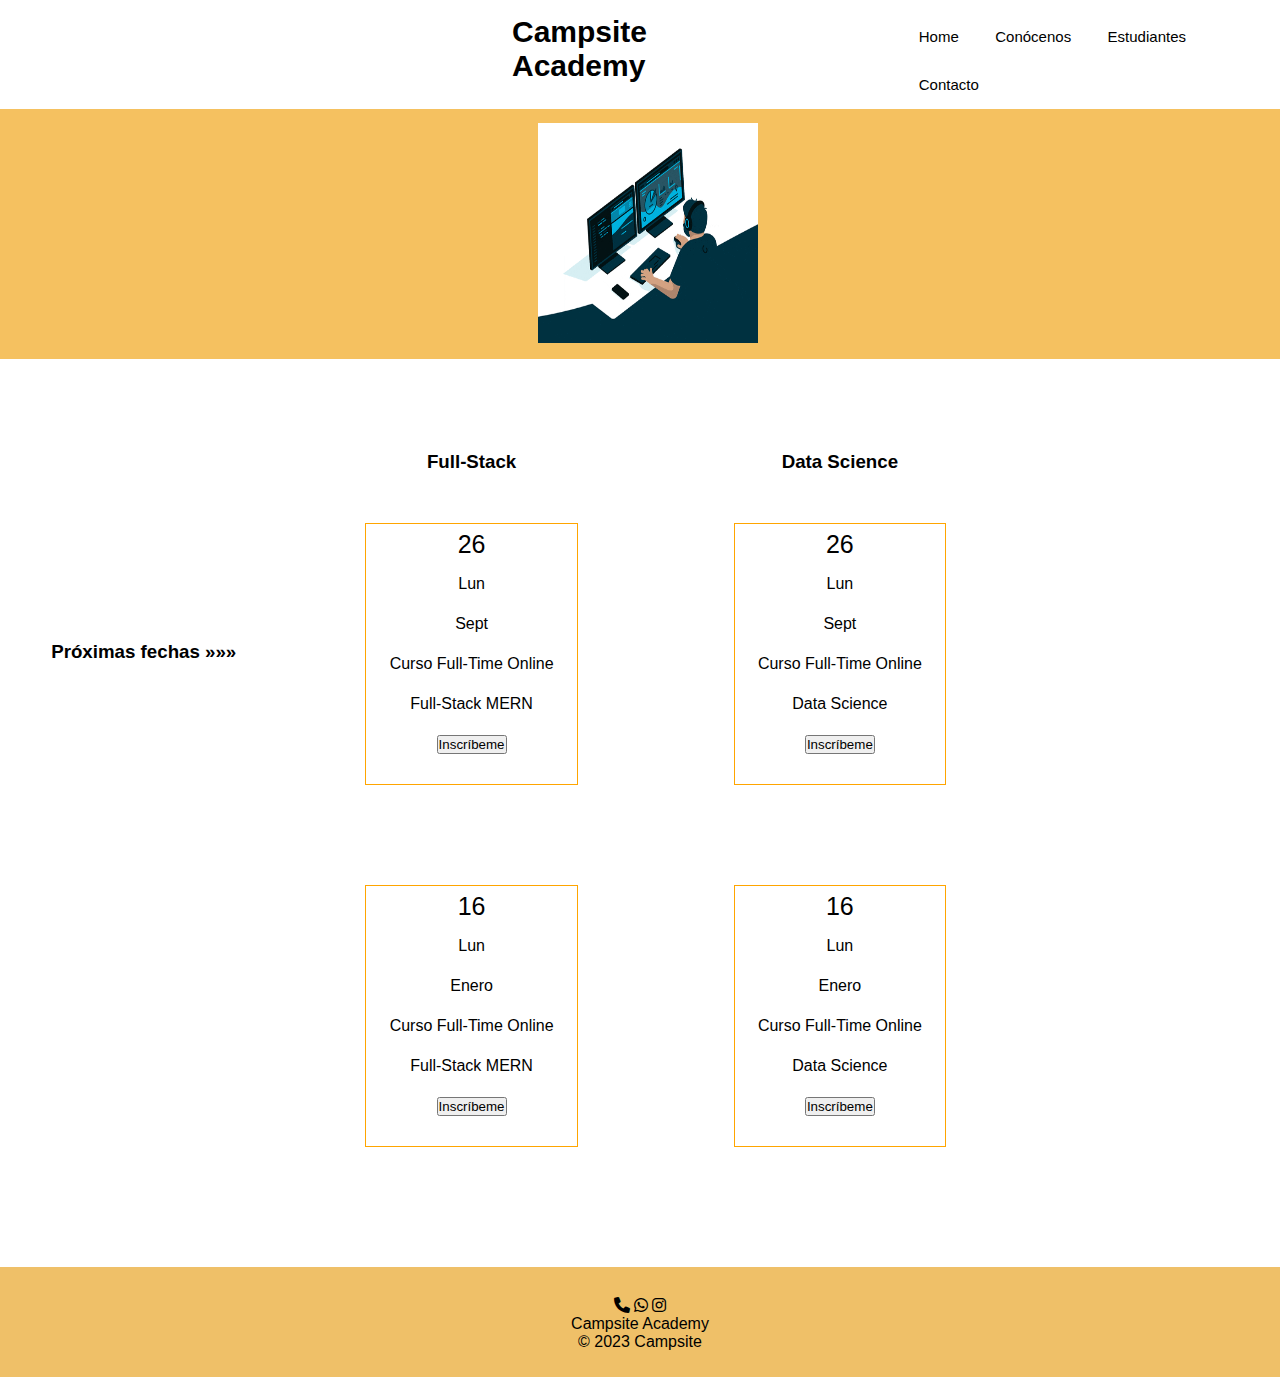
<file: index.html>
<!DOCTYPE html>
<html lang="en">

<head>
    <meta charset="UTF-8">
    <meta http-equiv="X-UA-Compatible" content="IE=edge">
    <meta name="viewport" content="width=device-width, initial-scale=1.0">
    <link rel="stylesheet" href="https://cdnjs.cloudflare.com/ajax/libs/font-awesome/6.0.0/css/all.min.css" />
    <link rel="stylesheet" href="./styles1/Home2.css">
    <link rel="stylesheet" href="https://cdnjs.cloudflare.com/ajax/libs/animate.css/4.1.1/animate.min.css"
  />
    <title>Home</title>
</head>

<body>

    <header>
        <div class="links">
            <h2>Campsite Academy</h2>
            <ul>
                <li class="lista"><a href="index.html">Home</a></li>
                <li class="lista"><a href="Conocenos2.html">Conócenos</a></li>
                <li class="lista"><a href="tabla.html">Estudiantes</a></li>
                <li class="lista"><a href="Contacto2.html"> Contacto</a></li>

            </ul>

        </div>

    </header>



    </div>

    <div class="fondo">

        <img src="./img/giphy.gif" alt="#">
    </div>


    </div>

    <div class="fechas">
        <h3>Próximas fechas &#187;&#187;&#187;</h3>
        <div>
            <h3 class="animate__animated animate__fadeInDown">Full-Stack</h3>
            <div class="fullstack">
                <div class="fecha1">
                    <div class="dia">
                        <p>26</p>
                    </div>
                    <div class="mes">
                        <p>Lun </p>
                        <p>Sept</p>
                    </div>
                    <div>
                        <p>Curso Full-Time Online</p>
                        <p>Full-Stack MERN</p>
                    </div>
                    <div class="boton" >
                        <a href="formulario.html"><button>Inscríbeme</button></a>
                    </div>
                </div>
                <div class="fecha2">
                    <div class="dia">
                        <p>16</p>
                    </div>
                    <div class="mes">
                        <p>Lun </p>
                        <p>Enero</p>
                    </div>
                    <div class="curso">
                        <p>Curso Full-Time Online</p>
                        <p>Full-Stack MERN</p>
                    </div>
                    <div class="boton">
                        <a href="formulario.html"><button>Inscríbeme</button></a>
                    </div>
                </div>
            </div>
        </div>
        <div>
            <h3 class="animate__animated animate__fadeInDown">Data Science</h3>
            <div class="data">
                <div class="fecha3">
                    <div class="dia">
                        <p>26</p>
                    </div>
                    <div class="mes">
                        <p>Lun </p>
                        <p>Sept</p>
                    </div>
                    <div class="curso">
                        <p>Curso Full-Time Online</p>
                        <p>Data Science</p>
                    </div>
                    <div class="boton">
                        <a href="formulario.html"><button>Inscríbeme</button></a>
                    </div>
                </div>
                <div class="fecha4">
                    <div class="dia">
                        <p>16</p>
                    </div>
                    <div class="mes">
                        <p>Lun </p>
                        <p>Enero</p>
                    </div>
                    <div class="curso">
                        <p>Curso Full-Time Online</p>
                        <p>Data Science</p>
                    </div>
                    <div class="boton">
                        <a href="formulario.html"><button>Inscríbeme</button></a>
                    </div>
                </div>
            </div>
        </div>
    </div>

   

</body>

<div class="footer">
    <footer>
        <div class="foot">
            <i class="fa-solid fa-phone"></i>
            <i class="fa-brands fa-whatsapp"></i>
            <i class="fa-brands fa-instagram"></i>
            <p>Campsite Academy</p>
            <p>© 2023 Campsite</p>

        </div>
    </footer>
</div>

</html>
</file>
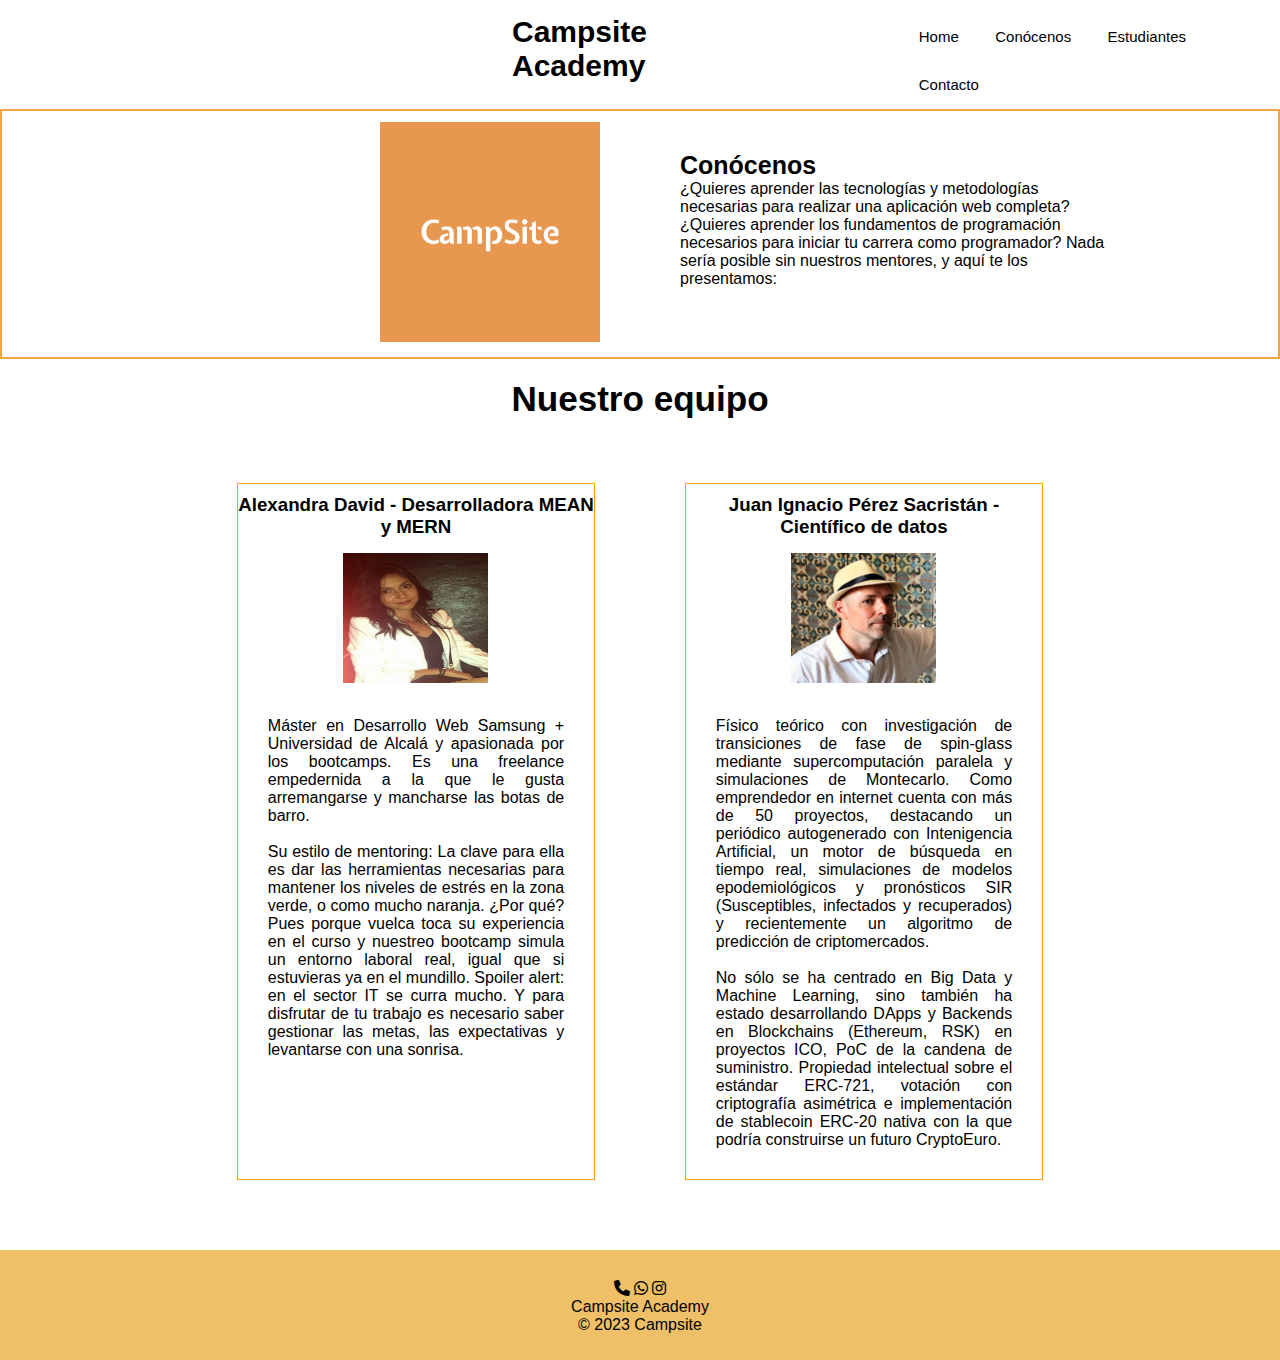
<file: conocenos2.html>
<!DOCTYPE html>
<html lang="en">

<head>
    <meta charset="UTF-8">
    <meta http-equiv="X-UA-Compatible" content="IE=edge">
    <meta name="viewport" content="width=device-width, initial-scale=1.0">
    <link rel="stylesheet" href="https://cdnjs.cloudflare.com/ajax/libs/font-awesome/6.0.0/css/all.min.css" />
    <link rel="stylesheet" href="./styles1/conocenos2.css">
    <link rel="stylesheet" href="https://cdnjs.cloudflare.com/ajax/libs/animate.css/4.1.1/animate.min.css"
  />
    <title>Conócenos</title>
</head>

<body>
    <header>
        <div class="links">
            <h2>Campsite Academy</h2>
            <ul>
                <li class="lista"><a href="index.html">Home</a></li>
                <li class="lista"><a href="Conocenos2.html">Conócenos</a></li>
                <li class="lista"><a href="tabla.html"> Estudiantes</a></li>
                <li class="lista"><a href="contacto2.html"> Contacto</a></li>
            </ul>

        </div>
    </header>


    <div class="fondo">
<div class="img">
        <img src="./img/CampSite-blanco-email.png" alt="#">
</div>
        <div class="contenido1">
            <h3>Conócenos</h3>
            <p>
                ¿Quieres aprender las tecnologías y metodologías necesarias para realizar una aplicación web completa?
                ¿Quieres
                aprender
                los fundamentos de programación necesarios para iniciar tu carrera como programador? Nada sería posible
                sin
                nuestros
                mentores, y aquí te los presentamos:
            </p>
        </div>
    </div>
    <!-- <div class="contenido1">
        <h3>Conócenos</h3>
        <p>
            ¿Quieres aprender las tecnologías y metodologías necesarias para realizar una aplicación web completa?
            ¿Quieres
            aprender
            los fundamentos de programación necesarios para iniciar tu carrera como programador? Nada sería posible sin
            nuestros
            mentores, y aquí te los presentamos:
        </p>
    </div> -->

    <div class="equipo">
        <h3 class="animate__animated animate__heartBeat">Nuestro equipo</h3>
        
    </div>
    <div class="mentores">
        <div class="alexandra">
            <div class="nombre2">
                <h3>Alexandra David - Desarrolladora MEAN y MERN </h3>
            </div>
            <div class="contenido2">
                <img src="./img/AlexandraDavid.jpg" alt="#">
                <P> Máster en Desarrollo Web Samsung + Universidad de Alcalá y apasionada por los bootcamps. Es una
                    freelance
                    empedernida a la que le gusta
                    arremangarse y mancharse las botas de barro.<br> <br />
                    Su estilo de mentoring: La clave para ella es dar las herramientas necesarias para mantener los
                    niveles
                    de
                    estrés en la zona verde,
                    o como mucho naranja. ¿Por qué? Pues porque vuelca toca su experiencia en el curso y nuestreo
                    bootcamp
                    simula un
                    entorno laboral
                    real, igual que si estuvieras ya en el mundillo. Spoiler alert: en el sector IT se curra mucho. Y
                    para
                    disfrutar
                    de tu trabajo
                    es necesario saber gestionar las metas, las expectativas y levantarse con una sonrisa.
                </P>
                
            </div>
        </div>
        <div class="juan">
            <div class="nombre3">
                <h3>Juan Ignacio Pérez Sacristán - Científico de datos </h3>
            </div>
            <div class="contenido3">
                <img src="./img/Juan_Perez.jpg" alt="#">

                <p>
                    Físico teórico con investigación de transiciones de fase de spin-glass mediante supercomputación
                    paralela y
                    simulaciones
                    de Montecarlo. Como emprendedor en internet cuenta con más de 50 proyectos, destacando un periódico
                    autogenerado
                    con Intenigencia
                    Artificial, un motor de búsqueda en tiempo real, simulaciones de modelos epodemiológicos y
                    pronósticos
                    SIR
                    (Susceptibles, infectados y recuperados)
                    y recientemente un algoritmo de predicción de criptomercados. <br> <br />
                    No sólo se ha centrado en Big Data y Machine Learning, sino también ha estado desarrollando DApps y
                    Backends
                    en
                    Blockchains
                    (Ethereum, RSK) en proyectos ICO, PoC de la candena de suministro. Propiedad intelectual sobre el
                    estándar
                    ERC-721, votación con
                    criptografía asimétrica e implementación de stablecoin ERC-20 nativa con la que podría construirse
                    un
                    futuro
                    CryptoEuro.
                </p>
            </div>
        </div>
    </div>
</body>

<div class="footer">
    <footer>
        <div class="foot">
            <i class="fa-solid fa-phone"></i>
            <i class="fa-brands fa-whatsapp"></i>
            <i class="fa-brands fa-instagram"></i>
            <p>Campsite Academy</p>
            <p>© 2023 Campsite</p>

        </div>
    </footer>
</div>

</html>
</file>
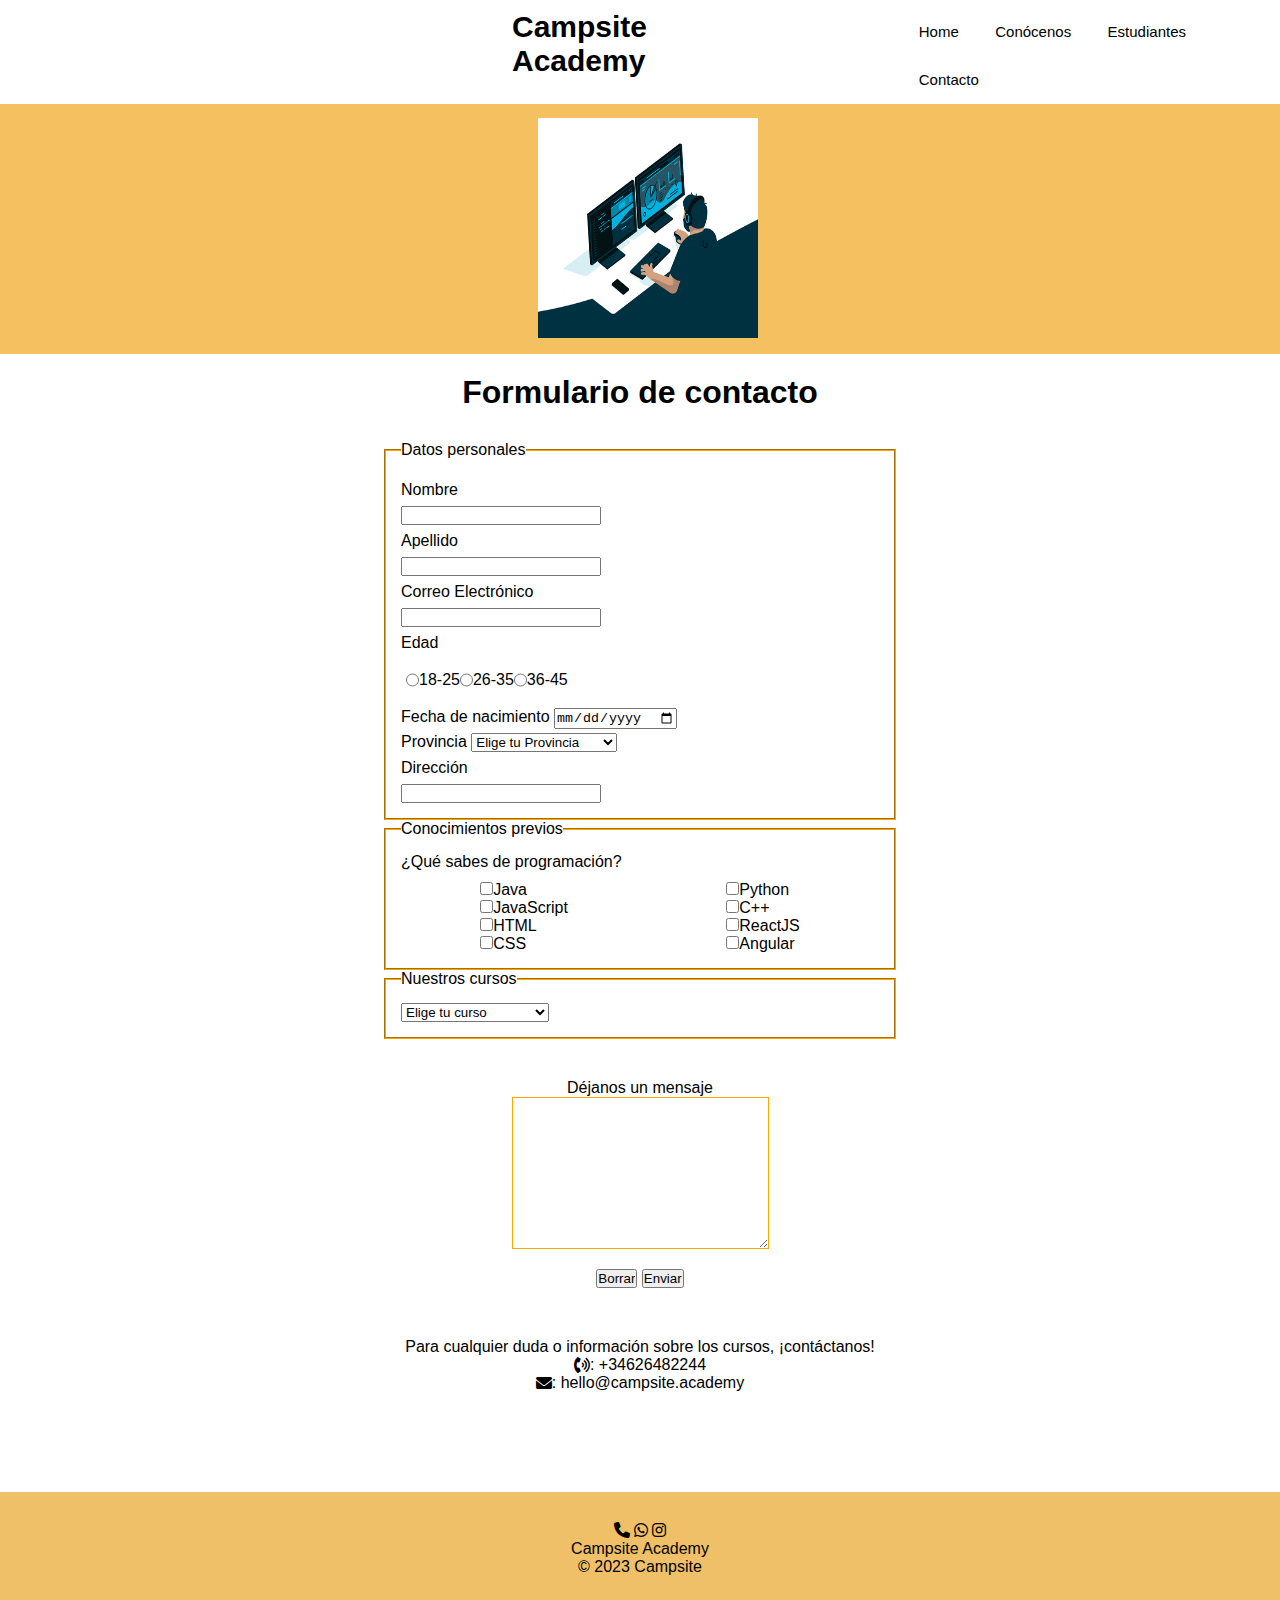
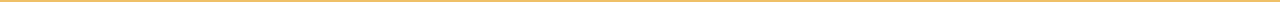
<file: contacto2.html>
<!DOCTYPE html>
<html lang="en">

<head>
    <meta charset="UTF-8">
    <meta http-equiv="X-UA-Compatible" content="IE=edge">
    <meta name="viewport" content="width=device-width, initial-scale=1.0">
    <link rel="stylesheet" href="https://cdnjs.cloudflare.com/ajax/libs/font-awesome/6.0.0/css/all.min.css" />
    <link rel="stylesheet" href="./styles1/contacto2.css">

    <title>Contacto</title>
</head>

<body>
    <header>
        <div class="links">
            <h2>Campsite Academy</h2>
            <ul>
                <li class="lista"><a href="index.html">Home</a></li>
                <li class="lista"><a href="Conocenos2.html">Conócenos</a></li>
                <li class="lista"><a href="tabla.html"> Estudiantes</a></li>
                <li class="lista"><a href="contacto2.html"> Contacto</a></li>
            </ul>
        </div>
    </header>



    <div class="fondo">
        <img src="./img/giphy.gif" alt="#">
    </div>

    <h1>Formulario de contacto</h1>

    <form action="mensaje.html">
        <fieldset>
            <legend>Datos personales</legend>
            <div class="info">
                <div class="datos">
                    <label for="name">Nombre</label>
                    <input type="text" id="name" required minlength="3" maxlength="25">
                </div>
                <div class="datos">
                    <label for="surname">Apellido</label>
                    <input type="text" id="surname" required minlength="3" maxlength="25">
                </div>
                <div class="datos">
                    <label for="email">Correo Electrónico</label>
                    <input type="email" id="email" required>
                </div>
                <div class="datos1">
                    <label for="age">Edad</label>
                    <div class="input">
                        <input type="radio" name="edad" id="">18-25
                        <input type="radio" name="edad" id="">26-35
                        <input type="radio" name="edad" id="">36-45
                    </div>
                </div>
            </div>
            <div class="datos2">
                <label for="nacimiento">Fecha de nacimiento</label>
                <input type="date" id="nacimiento">

            </div>
            <div class="datos3">
                <label for="ciudad">Provincia</label>
                <select required name="provincia" class="form-control">
                    <option value="">Elige tu Provincia</option>
                    <option value="Álava/Araba">Álava/Araba</option>
                    <option value="Albacete">Albacete</option>
                    <option value="Alicante">Alicante</option>
                    <option value="Almería">Almería</option>
                    <option value="Asturias">Asturias</option>
                    <option value="Ávila">Ávila</option>
                    <option value="Badajoz">Badajoz</option>
                    <option value="Baleares">Baleares</option>
                    <option value="Barcelona">Barcelona</option>
                    <option value="Burgos">Burgos</option>
                    <option value="Cáceres">Cáceres</option>
                    <option value="Cádiz">Cádiz</option>
                    <option value="Cantabria">Cantabria</option>
                    <option value="Castellón">Castellón</option>
                    <option value="Ceuta">Ceuta</option>
                    <option value="Ciudad Real">Ciudad Real</option>
                    <option value="Córdoba">Córdoba</option>
                    <option value="Cuenca">Cuenca</option>
                    <option value="Gerona/Girona">Gerona/Girona</option>
                    <option value="Granada">Granada</option>
                    <option value="Guadalajara">Guadalajara</option>
                    <option value="Guipúzcoa/Gipuzkoa">Guipúzcoa/Gipuzkoa</option>
                    <option value="Huelva">Huelva</option>
                    <option value="Huesca">Huesca</option>
                    <option value="Jaén">Jaén</option>
                    <option value="La Coruña/A Coruña">La Coruña/A Coruña</option>
                    <option value="La Rioja">La Rioja</option>
                    <option value="Las Palmas">Las Palmas</option>
                    <option value="León">León</option>
                    <option value="Lérida/Lleida">Lérida/Lleida</option>
                    <option value="Lugo">Lugo</option>
                    <option value="Madrid">Madrid</option>
                    <option value="Málaga">Málaga</option>
                    <option value="Melilla">Melilla</option>
                    <option value="Murcia">Murcia</option>
                    <option value="Navarra">Navarra</option>
                    <option value="Orense/Ourense">Orense/Ourense</option>
                    <option value="Palencia">Palencia</option>
                    <option value="Pontevedra">Pontevedra</option>
                    <option value="Salamanca">Salamanca</option>
                    <option value="Segovia">Segovia</option>
                    <option value="Sevilla">Sevilla</option>
                    <option value="Soria">Soria</option>
                    <option value="Tarragona">Tarragona</option>
                    <option value="Tenerife">Tenerife</option>
                    <option value="Teruel">Teruel</option>
                    <option value="Toledo">Toledo</option>
                    <option value="Valencia">Valencia</option>
                    <option value="Valladolid">Valladolid</option>
                    <option value="Vizcaya/Bizkaia">Vizcaya/Bizkaia</option>
                    <option value="Zamora">Zamora</option>
                    <option value="Zaragoza">Zaragoza</option>
                </select>
            </div>
            <div class="datos">
                <label for="direccion">Dirección</label>
                <input type="text" id="direccion">
            </div>



        </fieldset>
        <fieldset>
            <legend>Conocimientos previos</legend>
            <div class="conocimiento">
                <div class="encabezado">
                    <label for="conocimientos">¿Qué sabes de programación?</label>
                </div>
                <div class="opciones">
                    <div class="opciones1">
                        <div>
                            <input type="checkbox" name="" id="" value="Java">Java
                        </div>
                        <div>
                            <input type="checkbox" name="" id="" value="JavaScript">JavaScript
                        </div>
                        <div>
                            <input type="checkbox" name="" id="" value="HTML">HTML
                        </div>
                        <div>
                            <input type="checkbox" name="" id="" value="CSS">CSS
                        </div>
                    </div>
                    <div class="opciones2">
                        <div>
                            <input type="checkbox" name="" id="" value="Python">Python
                        </div>
                        <div>
                            <input type="checkbox" name="" id="" value="C++">C++
                        </div>
                        <div>
                            <input type="checkbox" name="" id="" value="ReactJS">ReactJS
                        </div>
                        <div>
                            <input type="checkbox" name="" id="" value="Angular">Angular
                        </div>
                    </div>
                </div>
            </div>
        </fieldset>

        <fieldset>
            <legend>Nuestros cursos</legend>
            <div class="interes">
                <select name="" id="">
                    <option value="">Elige tu curso</option>
                    <optgroup label="Full-time">
                        <option value="DataScience">Data Science</option>
                        <option value="Full-Stack">Full-Stack MEARN</option>
                    </optgroup>
                    <optgroup label="Part-Time">
                        <option value="DataScience">Data Science</option>
                        <option value="Full-Stack">Full-Stack MEARN</option>
                    </optgroup>

                </select>
            </div>
        </fieldset>
        <div class="mensaje">
            <p>Déjanos un mensaje</p>
            <textarea name="" id="" cols="30" rows="10"></textarea>

        </div>
        <div class="botones">
            <input type="reset" value="Borrar">
            <input type="submit" value="Enviar">
        </div>
    </form>








    <div class="contenido1">

        <div class="info">
            <p>
                Para cualquier duda o información sobre los cursos, ¡contáctanos!
            </p>
            <div class="icono">
                <i class="fa-solid fa-phone-volume"></i>
                <p>
                    : +34626482244
                </p>
            </div>
            <div class="icono">
                <i class="fa-solid fa-envelope"></i>
                <p>
                    : hello@campsite.academy
                </p>
            </div>
        </div>



    </div>

    </div>

</body>

<div class="footer">
    <footer>
        <div class="foot">
            <i class="fa-solid fa-phone"></i>
            <i class="fa-brands fa-whatsapp"></i>
            <i class="fa-brands fa-instagram"></i>
            <p>Campsite Academy</p>
            <p>© 2023 Campsite</p>

        </div>
    </footer>
</div>

</html>
</file>
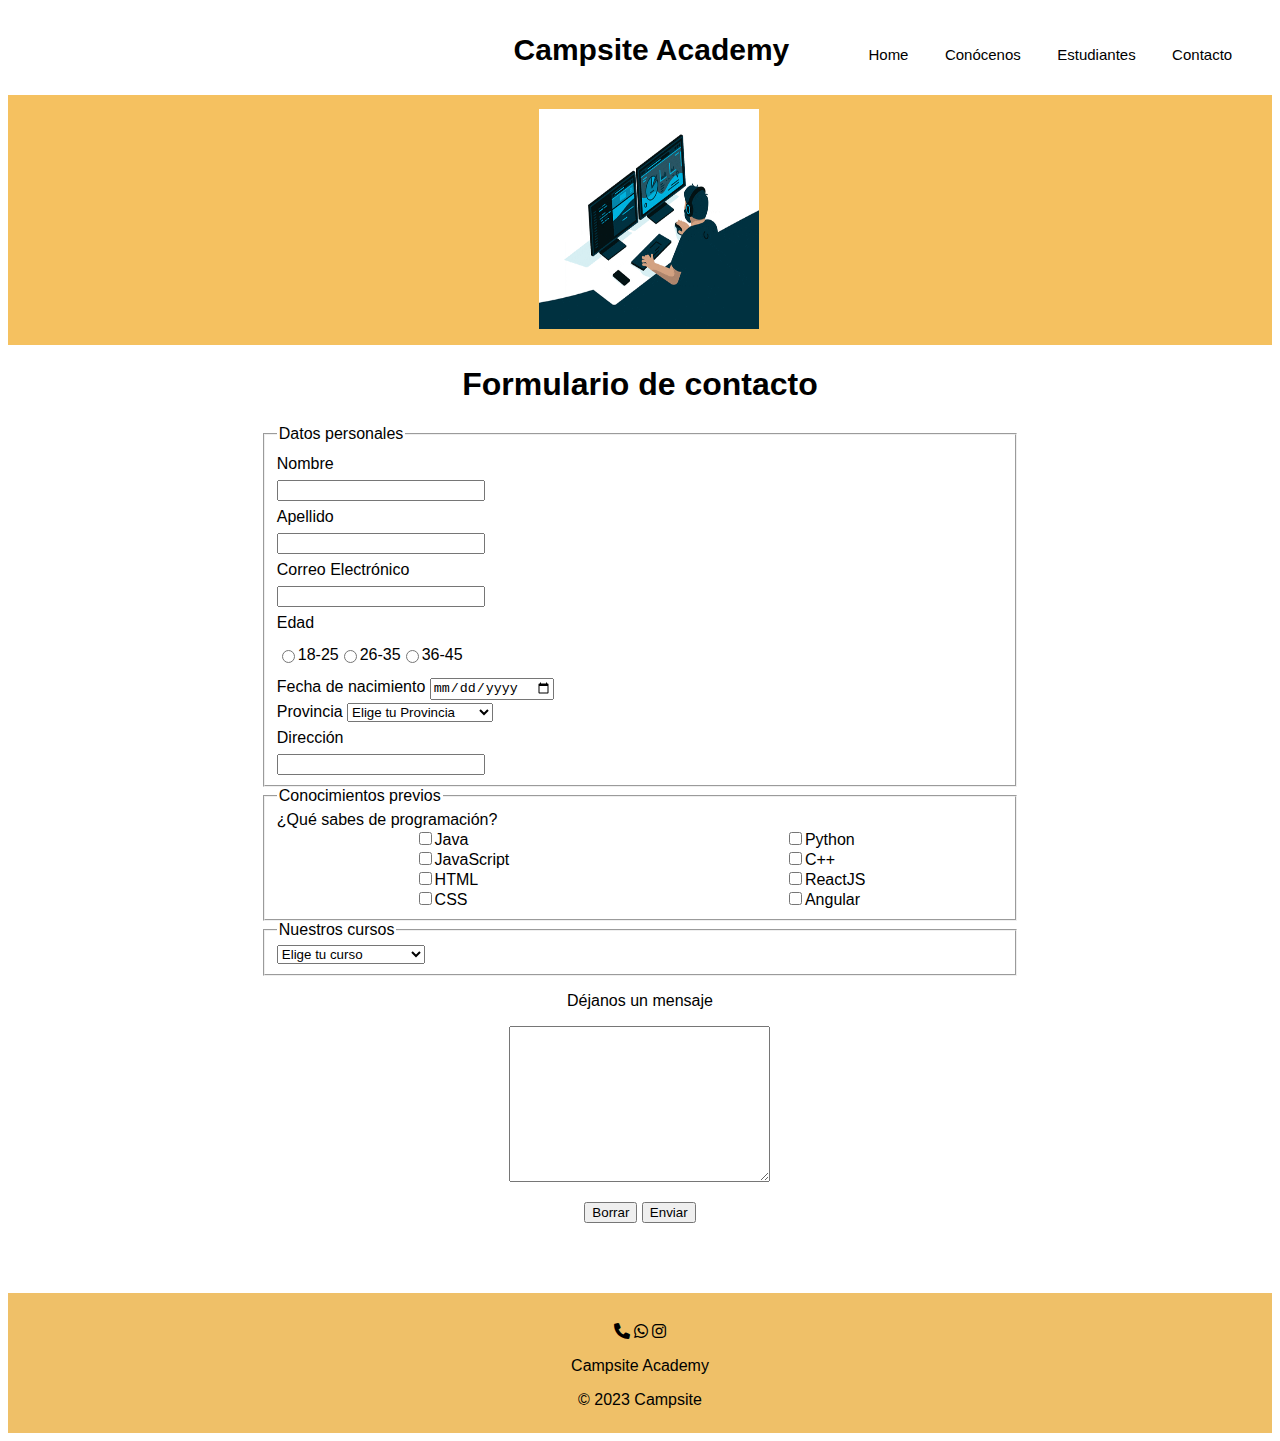
<file: formulario.html>
<!DOCTYPE html>
<html lang="en">

<head>
    <meta charset="UTF-8">
    <meta http-equiv="X-UA-Compatible" content="IE=edge">
    <meta name="viewport" content="width=device-width, initial-scale=1.0">
    <link rel="stylesheet" href="https://cdnjs.cloudflare.com/ajax/libs/font-awesome/6.0.0/css/all.min.css" />
    <link rel="stylesheet" href="./styles1/formulario.css">
    <title>Document</title>
</head>

<body>

    <header>
        <div class="links">
            <h2>Campsite Academy</h2>
            <ul>
                <li class="lista"><a href="index.html">Home</a></li>
                <li class="lista"><a href="Conocenos2.html">Conócenos</a></li>
                <li class="lista"><a href="tabla.html"> Estudiantes</a></li>
                <li class="lista"><a href="contacto2.html"> Contacto</a></li>

            </ul>
        </div>
    </header>

    <div class="fondo">
        <img src="./img/giphy.gif" alt="#">
    </div>


    <h1>Formulario de contacto</h1>

    <form action="mensaje.html">
        <fieldset>
            <legend>Datos personales</legend>
            <div class="info">
                <div class="datos">
                    <label for="name">Nombre</label>
                    <input type="text" id="name" required minlength="3" maxlength="25">
                </div>
                <div class="datos">
                    <label for="surname">Apellido</label>
                    <input type="text" id="surname" required minlength="3" maxlength="25">
                </div>
                <div class="datos">
                    <label for="email">Correo Electrónico</label>
                    <input type="email" id="email" required>
                </div>
                <div class="datos1">
                    <label for="age">Edad</label>
                    <div class="input">
                        <input type="radio" name="edad" id="">18-25
                        <input type="radio" name="edad" id="">26-35
                        <input type="radio" name="edad" id="">36-45
                    </div>
                </div>
            </div>
            <div class="datos2">
                <label for="nacimiento">Fecha de nacimiento</label>
                <input type="date" id="nacimiento">

            </div>
            <div class="datos3">
                <label for="ciudad">Provincia</label>
                <select required name="provincia" class="form-control">
                    <option value="">Elige tu Provincia</option>
                    <option value="Álava/Araba">Álava/Araba</option>
                    <option value="Albacete">Albacete</option>
                    <option value="Alicante">Alicante</option>
                    <option value="Almería">Almería</option>
                    <option value="Asturias">Asturias</option>
                    <option value="Ávila">Ávila</option>
                    <option value="Badajoz">Badajoz</option>
                    <option value="Baleares">Baleares</option>
                    <option value="Barcelona">Barcelona</option>
                    <option value="Burgos">Burgos</option>
                    <option value="Cáceres">Cáceres</option>
                    <option value="Cádiz">Cádiz</option>
                    <option value="Cantabria">Cantabria</option>
                    <option value="Castellón">Castellón</option>
                    <option value="Ceuta">Ceuta</option>
                    <option value="Ciudad Real">Ciudad Real</option>
                    <option value="Córdoba">Córdoba</option>
                    <option value="Cuenca">Cuenca</option>
                    <option value="Gerona/Girona">Gerona/Girona</option>
                    <option value="Granada">Granada</option>
                    <option value="Guadalajara">Guadalajara</option>
                    <option value="Guipúzcoa/Gipuzkoa">Guipúzcoa/Gipuzkoa</option>
                    <option value="Huelva">Huelva</option>
                    <option value="Huesca">Huesca</option>
                    <option value="Jaén">Jaén</option>
                    <option value="La Coruña/A Coruña">La Coruña/A Coruña</option>
                    <option value="La Rioja">La Rioja</option>
                    <option value="Las Palmas">Las Palmas</option>
                    <option value="León">León</option>
                    <option value="Lérida/Lleida">Lérida/Lleida</option>
                    <option value="Lugo">Lugo</option>
                    <option value="Madrid">Madrid</option>
                    <option value="Málaga">Málaga</option>
                    <option value="Melilla">Melilla</option>
                    <option value="Murcia">Murcia</option>
                    <option value="Navarra">Navarra</option>
                    <option value="Orense/Ourense">Orense/Ourense</option>
                    <option value="Palencia">Palencia</option>
                    <option value="Pontevedra">Pontevedra</option>
                    <option value="Salamanca">Salamanca</option>
                    <option value="Segovia">Segovia</option>
                    <option value="Sevilla">Sevilla</option>
                    <option value="Soria">Soria</option>
                    <option value="Tarragona">Tarragona</option>
                    <option value="Tenerife">Tenerife</option>
                    <option value="Teruel">Teruel</option>
                    <option value="Toledo">Toledo</option>
                    <option value="Valencia">Valencia</option>
                    <option value="Valladolid">Valladolid</option>
                    <option value="Vizcaya/Bizkaia">Vizcaya/Bizkaia</option>
                    <option value="Zamora">Zamora</option>
                    <option value="Zaragoza">Zaragoza</option>
                </select>
            </div>
            <div class="datos">
                <label for="direccion">Dirección</label>
                <input type="text" id="direccion">
            </div>



        </fieldset>
        <fieldset>
            <legend>Conocimientos previos</legend>
            <div class="conocimiento">
                <div class="encabezado">
                    <label for="conocimientos">¿Qué sabes de programación?</label>
                </div>
                <div class="opciones">
                    <div class="opciones1">
                        <div>
                            <input type="checkbox" name="" id="" value="Java">Java
                        </div>
                        <div>
                            <input type="checkbox" name="" id="" value="JavaScript">JavaScript
                        </div>
                        <div>
                            <input type="checkbox" name="" id="" value="HTML">HTML
                        </div>
                        <div>
                            <input type="checkbox" name="" id="" value="CSS">CSS
                        </div>
                    </div>
                    <div class="opciones2">
                        <div>
                            <input type="checkbox" name="" id="" value="Python">Python
                        </div>
                        <div>
                            <input type="checkbox" name="" id="" value="C++">C++
                        </div>
                        <div>
                            <input type="checkbox" name="" id="" value="ReactJS">ReactJS
                        </div>
                        <div>
                            <input type="checkbox" name="" id="" value="Angular">Angular
                        </div>
                    </div>
                </div>
            </div>
        </fieldset>

        <fieldset>
            <legend>Nuestros cursos</legend>
            <div class="interes">
                <select name="" id="">
                    <option value="">Elige tu curso</option>
                    <optgroup label="Full-time">
                        <option value="DataScience">Data Science</option>
                        <option value="Full-Stack">Full-Stack MEARN</option>
                    </optgroup>
                    <optgroup label="Part-Time">
                        <option value="DataScience">Data Science</option>
                        <option value="Full-Stack">Full-Stack MEARN</option>
                    </optgroup>

                </select>
            </div>
        </fieldset>
        <div class="mensaje">
            <p>Déjanos un mensaje</p>
            <textarea name="" id="" cols="30" rows="10"></textarea>

        </div>
        <div class="botones">
            <input type="reset" value="Borrar">
            <input type="submit" value="Enviar">
        </div>
    </form>
</body>

<div class="footer">
    <footer>
        <div class="foot">
            <i class="fa-solid fa-phone"></i>
            <i class="fa-brands fa-whatsapp"></i>
            <i class="fa-brands fa-instagram"></i>
            <p>Campsite Academy</p>
            <p>© 2023 Campsite</p>

        </div>
    </footer>
</div>

</html>
</file>
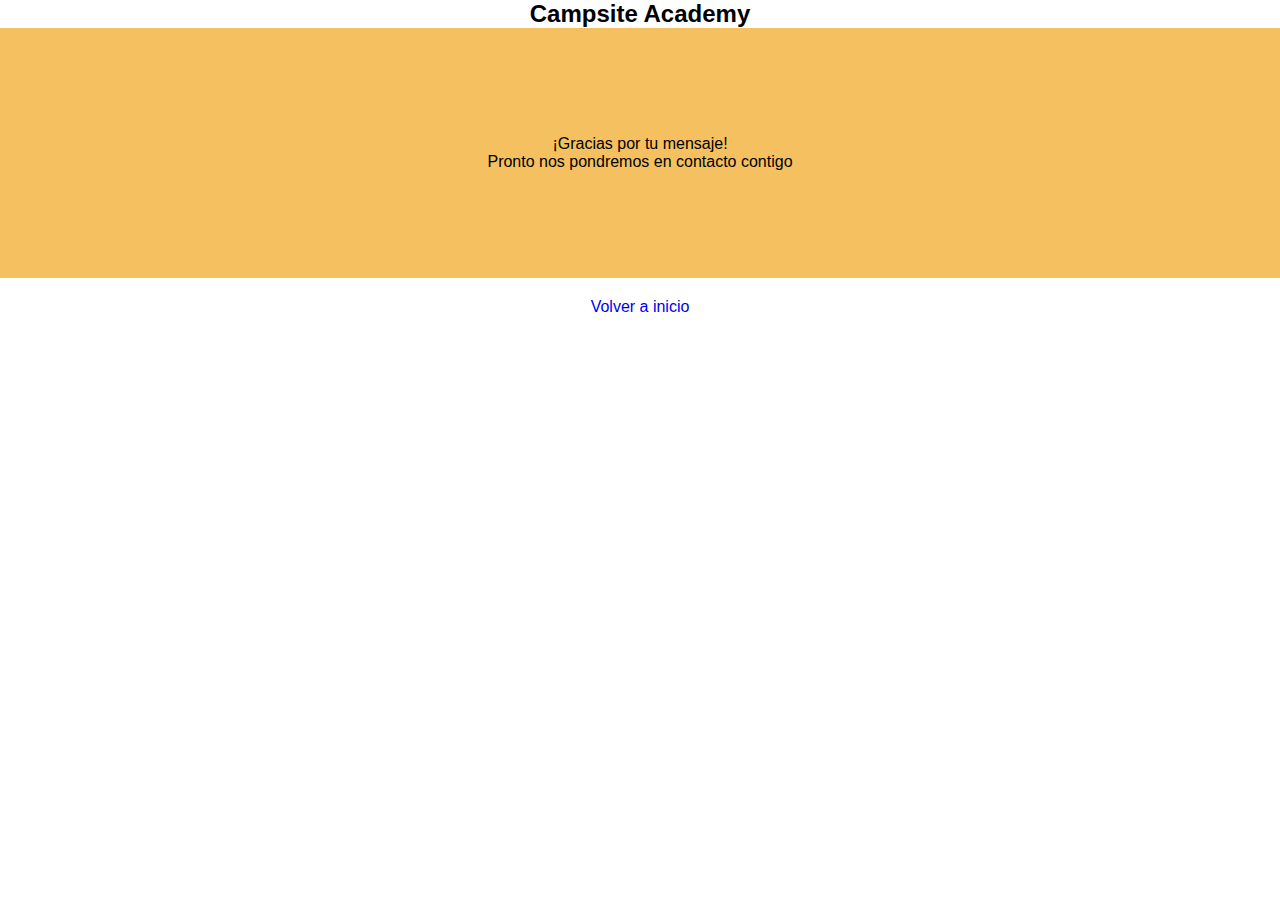
<file: mensaje.html>
<!DOCTYPE html>
<html lang="en">

<head>
    <meta charset="UTF-8">
    <meta http-equiv="X-UA-Compatible" content="IE=edge">
    <meta name="viewport" content="width=, initial-scale=1.0">
    <link rel="stylesheet" href="./styles1/mensaje.css">
    <title>Mensaje</title>
</head>

<body>

    
        <h2>Campsite Academy</h2>

        <div class="fondo">
            <p>¡Gracias por tu mensaje! </p>
            <p>Pronto nos pondremos en contacto contigo</p>
        </div>


        <div class="boton">
            <a href="index.html">Volver a inicio</a>
        </div>


</body>

</html>
</file>
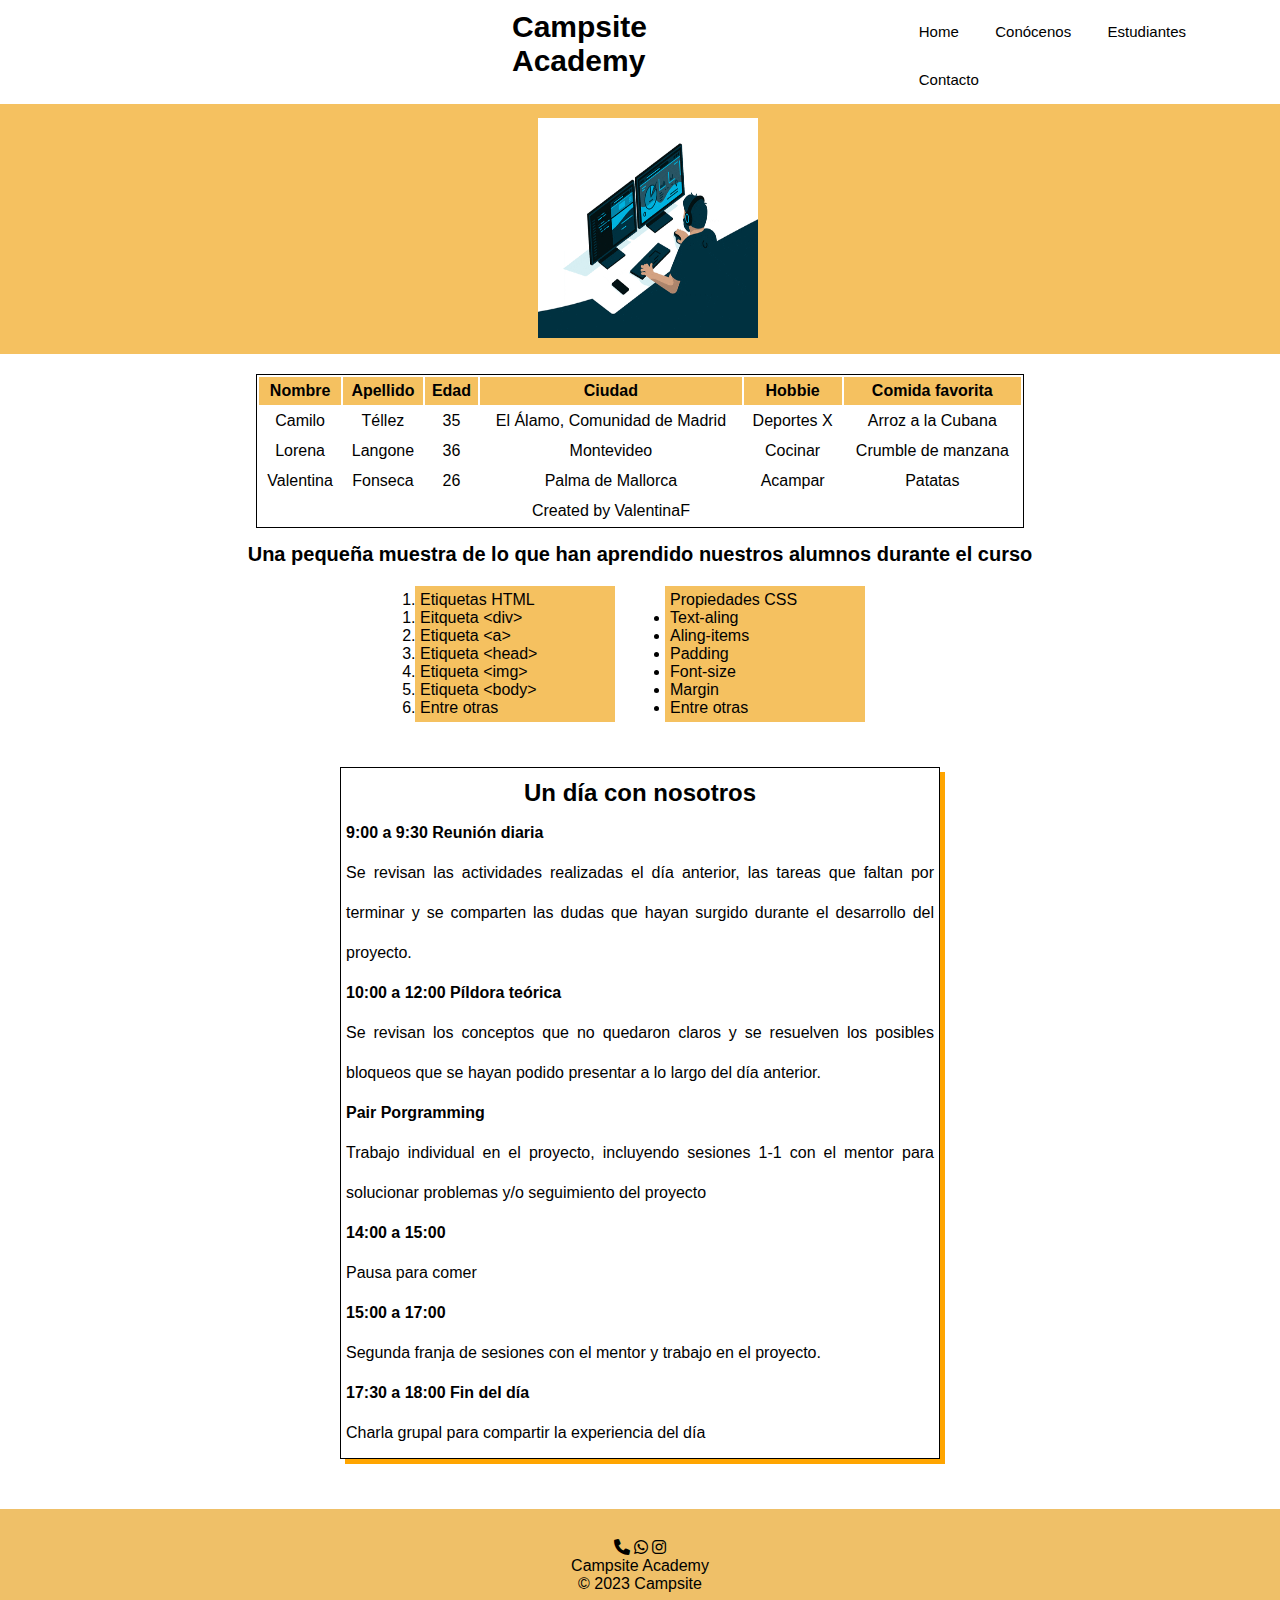
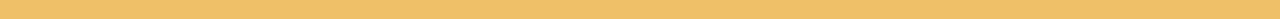
<file: tabla.html>
<!DOCTYPE html>
<html lang="en">

<head>
    <meta charset="UTF-8">
    <meta http-equiv="X-UA-Compatible" content="IE=edge">
    <meta name="viewport" content="width=device-width, initial-scale=1.0">
    <link rel="stylesheet" href="https://cdnjs.cloudflare.com/ajax/libs/animate.css/4.1.1/animate.min.css">
    <link rel="stylesheet" href="https://cdnjs.cloudflare.com/ajax/libs/font-awesome/6.0.0/css/all.min.css" />
    <link rel="stylesheet" href="./styles1/tabla.css">
    <title>Estudiantes</title>
</head>

<body>

    <header>
        <div class="links">
            <h2>Campsite Academy</h2>
            <ul>
                <li class="lista"><a href="index.html">Home</a></li>
                <li class="lista"><a href="conocenos2.html">Conócenos</a></li>
                <li class="lista"><a href="tabla.html"> Estudiantes</a></li>
                <li class="lista"><a href="contacto2.html"> Contacto</a></li>

            </ul>

        </div>

    </header>

    <div class="fondo">

        <img src="./img/giphy.gif" alt="#">
    </div>

    <table class="table">
        <thead class="thead">
            <tr>
                <th>Nombre</th>
                <th>Apellido</th>
                <th>Edad</th>
                <th>Ciudad</th>
                <th>Hobbie</th>
                <th>Comida favorita</th>
            </tr>
        </thead>
        <tbody>
            <tr>
                <td>Camilo</td>
                <td>Téllez</td>
                <td>35</td>
                <td>El Álamo, Comunidad de Madrid</td>
                <td>Deportes X</td>
                <td>Arroz a la Cubana</td>
            </tr>
            <tr>
                <td>Lorena</td>
                <td>Langone</td>
                <td>36</td>
                <td>Montevideo</td>
                <td>Cocinar</td>
                <td>Crumble de manzana</td>
            </tr>
            <tr>
                <td>Valentina</td>
                <td>Fonseca</td>
                <td>26</td>
                <td>Palma de Mallorca</td>
                <td>Acampar</td>
                <td>Patatas</td>
            </tr>

        </tbody>

        <tfoot class="tfoot">

            <tr>
                <td></td>
                <td></td>
                <td></td>
                <td>Created by ValentinaF</td>
                <td></td>
                <td></td>
            </tr>
        </tfoot>

    </table>


    <h1 class="animate__animated animate__heartBeat">Una pequeña muestra de lo que han aprendido nuestros alumnos
        durante el curso</h1>
    <div class="listas">
        <div class="ordenada">
            <ol>
                <li>
                    <p>Etiquetas HTML</p>
                    <ol>
                        <li>Eitqueta &#60;div&#62;</li>
                        <li>Etiqueta &#60;a&#62;</li>
                        <li>Etiqueta &#60;head&#62;</li>
                        <li>Etiqueta &#60;img&#62;</li>
                        <li>Etiqueta &#60;body&#62;</li>
                        <li>Entre otras</li>
                    </ol>
                </li>
            </ol>
        </div>
        <div class="nordenada">
            <li class="css">
                <p>Propiedades CSS</p>
                <ul>
                    <li>Text-aling</li>
                    <li>Aling-items</li>
                    <li>Padding</li>
                    <li>Font-size</li>
                    <li>Margin</li>
                    <li>Entre otras</li>
                </ul>
            </li>

        </div>


    </div>

    <div class="descripcion">
        <h2>Un día con nosotros</h2>
        <dl>
            <dt>
                <p>9:00 a 9:30 Reunión diaria</p>
            </dt>
            <dd>
                Se revisan las actividades realizadas el día anterior, las tareas que faltan por terminar
                y se comparten las dudas que hayan surgido durante el desarrollo del proyecto.
            </dd>
            <dt>
                <p>10:00 a 12:00 Píldora teórica</p>
            </dt>
            <dd>
                Se revisan los conceptos que no quedaron claros y se resuelven los posibles bloqueos que se
                hayan podido presentar a lo largo del día anterior.
            </dd>
            <dt>
                <p>Pair Porgramming</p>
            </dt>
            <dd>Trabajo individual en el proyecto, incluyendo sesiones 1-1 con el mentor para solucionar problemas
                y/o seguimiento del proyecto</dd>
            <dt>
                <p>14:00 a 15:00 </p>
            </dt>
            <dd>Pausa para comer</dd>
            <dt>
                <p>15:00 a 17:00</p>
            </dt>
            <dd>Segunda franja de sesiones con el mentor y trabajo en el proyecto.
            </dd>
            <dt>
                <p>17:30 a 18:00 Fin del día</p>
            </dt>
            <dd> Charla grupal para compartir la experiencia del día</dd>
        </dl>


    </div>
</body>

<div class="footer">
    <footer>
        <div class="foot">
            <i class="fa-solid fa-phone"></i>
            <i class="fa-brands fa-whatsapp"></i>
            <i class="fa-brands fa-instagram"></i>
            <p>Campsite Academy</p>
            <p>© 2023 Campsite</p>
            
        </div>
    </footer>
</div>



</html>
</file>
<file: styles1/Home2.css>
*{
    margin: 0;
    padding: 0;
    box-sizing: border-box;
}

.links {
    display: flex;
    flex-direction: row;
    align-items: baseline;
}

body{
    font-family: sans-serif;
}

.lista{
    display: inline-block;
    list-style: none;
    padding: 15px;
}

.lista a{
    text-decoration: none;
    color:black;
    padding: 1px;
    font-size: 15px;
}

.links ul{
    padding-left: 10%;
}

.boton{
    margin-bottom: 20px;
}

.links h2{
    padding-left: 40%;
    color: black;
    font-size: 30px;
    padding-top: 15px;
}

.fondo{
    position: relative;
    background-color: rgb(245, 193, 96);
    background-size: cover;
    height: 250px;
}

.fondo img{
    position: relative;
    margin: auto;
    height: 220px;
    width: 220px;
    top: 14px;
    left: 42%;
}

.data,
.fullstack{
    display: flex;
    flex-direction: column;
    align-items: center ;

}

.fechas{
    display: flex;
    flex-direction: row;
    padding-top: 2%;
    width: 80% ;
    text-align: center;
    justify-content:space-around ;
}

.fechas h3{
    padding-top: 25%;
}

.fullstack{
    display: flex;
    margin: auto;
    width: fit-content
}

.data{
    display: flex;
    margin: auto;
    width: fit-content;
}

.fecha1,
.fecha2,
.fecha3,
.fecha4{
    display: flex;
    flex-direction: column;
    border: 1px solid orange;
    width: 80%;
    margin: 50px;
    line-height: 40px;
}


.dia {
    font-size: 25px;
    text-align: center;
}

.footer{
    text-align-last: center;
    padding-top: 30px;
    position: relative;
    background-color: rgb(239, 192, 104);
    background-size: cover;
    height: 110px;
    align-self: center;
    margin-top: 70px;
 }

 .foot{
    align-self: center;
 }
</file>
<file: styles1/conocenos2.css>
*{
    margin: 0;
    padding: 0;
    box-sizing: border-box;
}
.links {
    display: flex;
    flex-direction: row;
    align-items: baseline;  
}

.lista{
    display: inline-block;
    list-style: none;
    padding: 15px;
}

.lista a{
    text-decoration: none;
    color:black;
    padding: 1px;
    font-size: 15px;
}

body{
    font-family: sans-serif;
}


.links ul{
    padding-left: 10%;
}

.links h2{
    padding-left: 40%;
    color: black;
    font-size: 30px;
    padding-top: 15px;
}

.fondo{
    display: flex;
    flex-direction: row;
    justify-content: center;
    /* position: relative; */
    border: solid 2px rgb(240, 165, 73);
    /* background-size: cover; */
    height: 250px; 
      
}
.fondo div{
    width: 40%;
    padding: 40px;
}

.fondo img{
   
    height: 220px;
    width: 220px;
    top: 4px;
    /* left: 15%; */
}

.fondo .img{
    place-self: center;
    text-align: end;
}

.contenido1{
   width: 40%;
color: black;
}

.contenido1 h3{
    font-size: 25px;
}

.mentores{
    display: flex;
    flex-direction: row;
    width: 70%;
    /* text-align: justify; */
    margin: auto;
    justify-content: space-around;
    padding-top: 5%;
}

.equipo{
    text-align: center;
    font-size: 30px;
    color: black;
    padding-top: 20px;
}

.alexandra,
.juan{
    border: solid 1px orange;
    width: 40%;
}

.contenido2 p,
.contenido3 p{
    text-align: justify;
    margin: 30px;
}

.nombre2,
.nombre3{
    text-align: center;
    padding-top: 10px;
}

.contenido2,
.contenido3{
    text-align: center;
}

.contenido2 img,
.contenido3 img{
    width: 145px; 
    height: 145px;
    padding-top: 15px;
}

.footer{
    text-align-last: center;
    padding-top: 30px;
    position: relative;
    background-color: rgb(239, 192, 104);
    background-size: cover;
    height: 110px;
    align-self: center;
    margin-top: 70px;
 }

 .foot{
    align-self: center;
 }
</file>
<file: styles1/contacto2.css>
*{
    margin: 0;
    padding: 0;
    box-sizing: border-box;
}

.links {
    display: flex;
    flex-direction: row;
    align-items: baseline;  
}

.lista{
    display: inline-block;
    list-style: none;
    padding: 15px;
}

.lista a{
    text-decoration: none;
    color:black;
    padding: 1px;
    font-size: 15px;
}


.links ul{
    padding-left: 10%;
}

.links h2{
    padding-left: 40%;
    color: black;
    font-size: 30px;
    padding-top: 15px;
}

.fondo{
    position: relative;
    background-color: rgb(245, 193, 96);
    background-size: cover;
    height: 250px;   
}

.fondo img{
    position: relative;
    margin: auto;
    height: 220px;
    width: 220px;
    top: 14px;
    left: 42%;
}


body h1{
    text-align: center;
    color: black;
    }
    
    body{
        font-family: sans-serif;
    }
    .info{
        display: flex;
        flex-direction: column;
    }
    
    .datos{
        display: flex;
        flex-direction: column;
     }
    
     .input{
        display: flex;
        flex-direction: row;
        padding: 5px;
     }

h1{
    padding-top: 20px;
}

.links h2{
    padding-top: 10px;
}
    
    form{
        width: 40%;
        margin: auto;
        padding-top: 30px;
       
    }

    fieldset{
        padding: 15px;
        border-color: orange;
    }

    .mensaje{
        padding-top: 40px;
    }

    textarea{
        border-color: orange;
        box-shadow: 2px;
    }
    
    .datos,
    .datos1,
    .datos2,
    .datos3
    .conocimiento{
        line-height: 200%;
    }
    
    .datos input{
        width: 200px;
    }
    
    .opciones{
        display: flex;
        flex-direction: row;
        justify-content: space-around;
        padding-top: 10px;
    
    }
    
    .opciones1,
    .opciones2{
        display: flex;
        flex-direction: column;
    }
    
    .mensaje{
        display: flex;
        align-items: center;
        flex-direction: column;
        margin: auto;
    }
    .botones{
        margin-top: 20px;
        text-align: center;
    }


.contenido1{
    display: flex;
    flex-direction: column;
    text-align: center;
    align-items: center;
    margin: auto;
    padding-top: 50px;
}

.icono{
    display: flex;
    flex-direction: row;
    justify-content: center;
}
.icono i{
    align-self: center;
}

.footer{
    text-align-last: center;
    padding-top: 30px;
    position: relative;
    background-color: rgb(239, 192, 104);
    background-size: cover;
    height: 110px;
    align-self: center;
    margin-top: 100px;
 }

 .foot{
    align-self: center;
 }
</file>
<file: styles1/formulario.css>
.links {
    display: flex;
    flex-direction: row;
    align-items: baseline;
}

.lista{
    display: inline-block;
    list-style: none;
    padding: 15px;
}

.lista a{
    text-decoration: none;
    color:black;
    padding: 1px;
    font-size: 15px;
}

.links ul{
    padding-left: 5%;
}

.boton{
    margin-bottom: 20px;
}

.links h2{
    padding-left: 40%;
    color: black;
    font-size: 30px;
}

.fondo{
    position: relative;
    background-color: rgb(245, 193, 96);
    background-size: cover;
    height: 250px;
}

.fondo img{
    position: relative;
    margin: auto;
    height: 220px;
    width: 220px;
    top: 14px;
    left: 42%;
}

body h1{
text-align: center;
color: black;
}

body{
    font-family: sans-serif;
}
.info{
    display: flex;
    flex-direction: column;
}

.datos{
    display: flex;
    flex-direction: column;
 }

 .input{
    display: flex;
    flex-direction: row;
 }

form{
    width: 60%;
    margin: auto;

}

.datos,
.datos1,
.datos2,
.datos3
.conocimiento{
    line-height: 200%;
}

.datos input{
    width: 200px;
}

.opciones{
    display: flex;
    flex-direction: row;
    justify-content: space-around;

}

.opciones1,
.opciones2{
    display: flex;
    flex-direction: column;
}

.mensaje{
    display: flex;
    align-items: center;
    flex-direction: column;
    margin: auto;
}
.botones{
    margin-top: 20px;
    text-align: center;
}

.footer{
    text-align-last: center;
    padding-top: 30px;
    position: relative;
    background-color: rgb(239, 192, 104);
    background-size: cover;
    height: 110px;
    align-self: center;
    margin-top: 70px;
 }

 .foot{
    align-self: center;
 }
</file>
<file: styles1/mensaje.css>
*{
    margin: 0;
    padding: 0;
    box-sizing: border-box;
}

.fondo{
    position: relative;
    background-color: rgb(245, 193, 96);
    background-size: cover;
    height: 250px;
}

body{
    font-family: sans-serif;
}

body h2{
    text-align: center  ;
}

.fondo{
    display: flex;
    flex-direction: column;
    text-align-last: center;
    justify-content: center;
    margin: auto;
}

.boton{
    display: flex;
    justify-content: center;
    margin-top: 20px;
}

a:link{
    text-decoration: none;
}
a:visited{
    color: black
}

a:hover {
    color:  orange;
    cursor: pointer;
  }
</file>
<file: styles1/tabla.css>
*{
    margin: 0;
    padding: 0;
    box-sizing: border-box;
}
.links {
    display: flex;
    flex-direction: row;
    align-items: baseline;
}

.lista{
    display: inline-block;
    list-style: none;
    padding: 15px;
}

body{
    font-family: sans-serif;
}
.lista a{
    text-decoration: none;
    color: black;
    padding: 1px;
    font-size: 15px;
}

.links ul{
    padding-left: 10%;
}

.boton{
    margin-bottom: 20px;
}

.links h2{
    padding-left: 40%;
    color: black;
    font-size: 30px;
    padding-top: 10px;
}

.fondo{
    position: relative;
    background-color: rgb(245, 193, 96);
    background-size: cover;
    height: 250px;
}

.fondo img{
    position: relative;
    margin: auto;
    height: 220px;
    width: 220px;
    top: 14px;
    left: 42%;
}

.table{
   
    border: 1px solid black;
    width: 60%;
    text-align: center;
    margin: auto;
    margin-top: 20px;
    

}

.thead{
    background-color: rgb(245, 193, 96);
}

.table tr th,
.table tr td{
    padding: 5px;
}

.table tr:hover{
    /* transform: scale(1.1); */
    background-color: rgb(244, 217, 82);
    
    
}

.tfoot tr{
    border-collapse: collapse;
}

.listas{
    display: flex;
    width: 500px;
    justify-content: space-around;
    margin: auto;
    padding-bottom: 25px;
    padding-top: 20px;
}

.ordenada,
.nordenada{
    background-color: rgb(245, 193, 96);
    width: 200px;
    text-align: left;
    padding: 5px;
}
.encabezado{
    text-align: center;
    font-size: 20px;;
}

.descripcion{
    display: flex;
    flex-direction: column;
    width: 600px;
    text-align: justify;
    align-items: center;
    margin: auto;
    margin-bottom: 50px;
    border: 1px solid black;
    padding: 5px;
    box-shadow: 5px 5px orange;
    line-height: 40px;
    margin-top: 20px;
}


.descripcion p{
    font-weight: bold;
}

h1 {
    text-align: center;
    font-size: 20px;
}

.nordenada .css{
    list-style-type: none;
}

.footer{
    text-align-last: center;
    padding-top: 30px;
    position: relative;
    background-color: rgb(239, 192, 104);
    background-size: cover;
    height: 110px;
    align-self: center;
 }

 .foot{
    align-self: center;
 }

 .animate__animated{
padding-top: 15px;
 }
</file>
